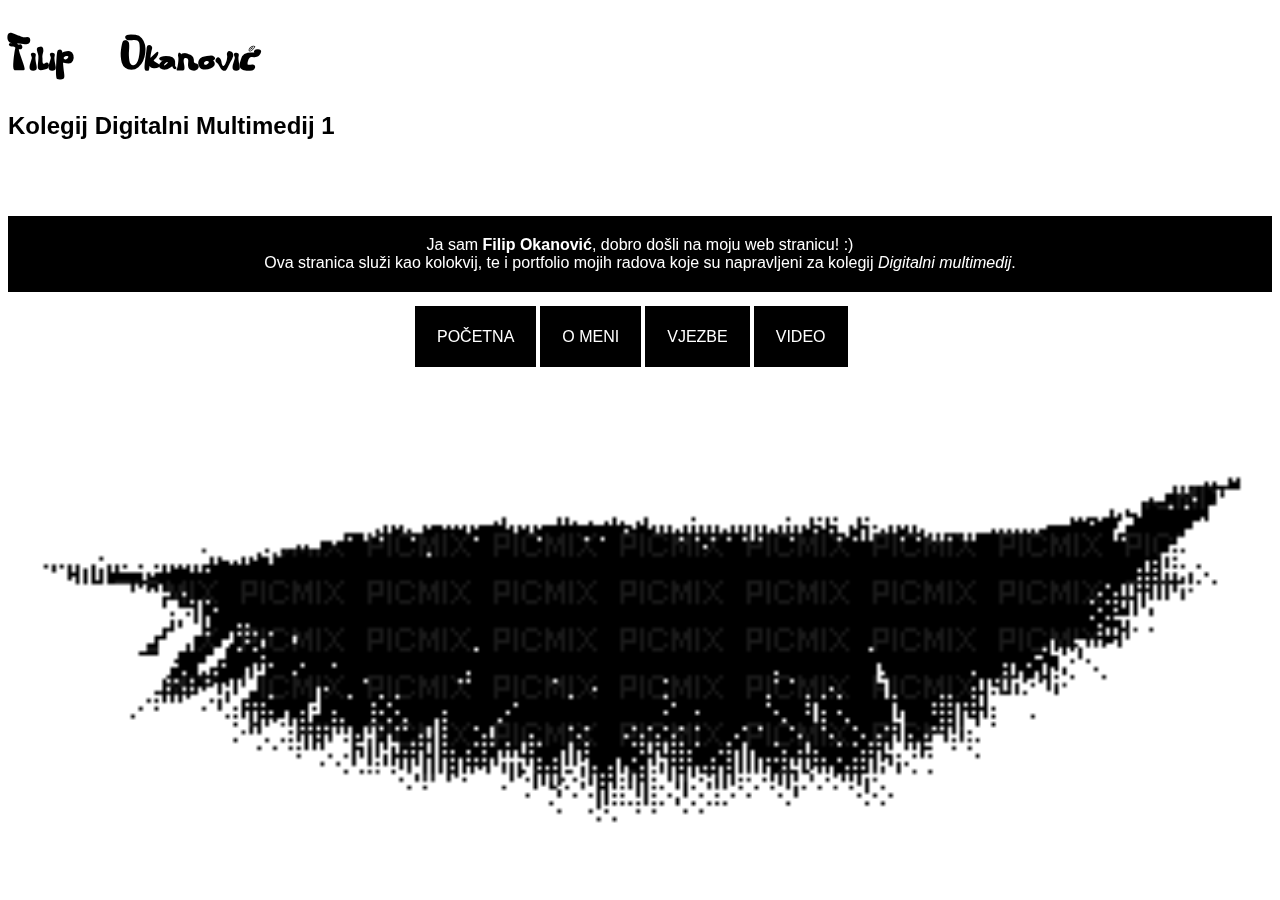
<file: index.html>
<!DOCTYPE html>
<html>
<head>
	<title>Filip Okanović</title>
	<h1>Filip Okanović</h1>
	<h2>Kolegij Digitalni Multimedij 1 </h2>
</head>
<body>
  <div class="background"></div>
    <div class="content">
       
    </div>
<link rel="stylesheet" href="stilovi.css"/>

<p class="obicni_paragrafi">Ja sam <b>Filip Okanović</b>, dobro došli na moju web stranicu! :)<br> Ova stranica služi kao kolokvij, te i portfolio mojih radova koje su napravljeni za kolegij <i>Digitalni multimedij</i>.</p>
<nav>
	<ul>
		<li><a href="index.html">Početna</a></li>
		<li><a href="O_meni.html">O meni</a></li>
		<li><a href="vjezbe.html">vjezbe</a></li>
		<li><a href="Video.html">video</a></li>
	</ul>
</nav>

</body>
</html>
</file>
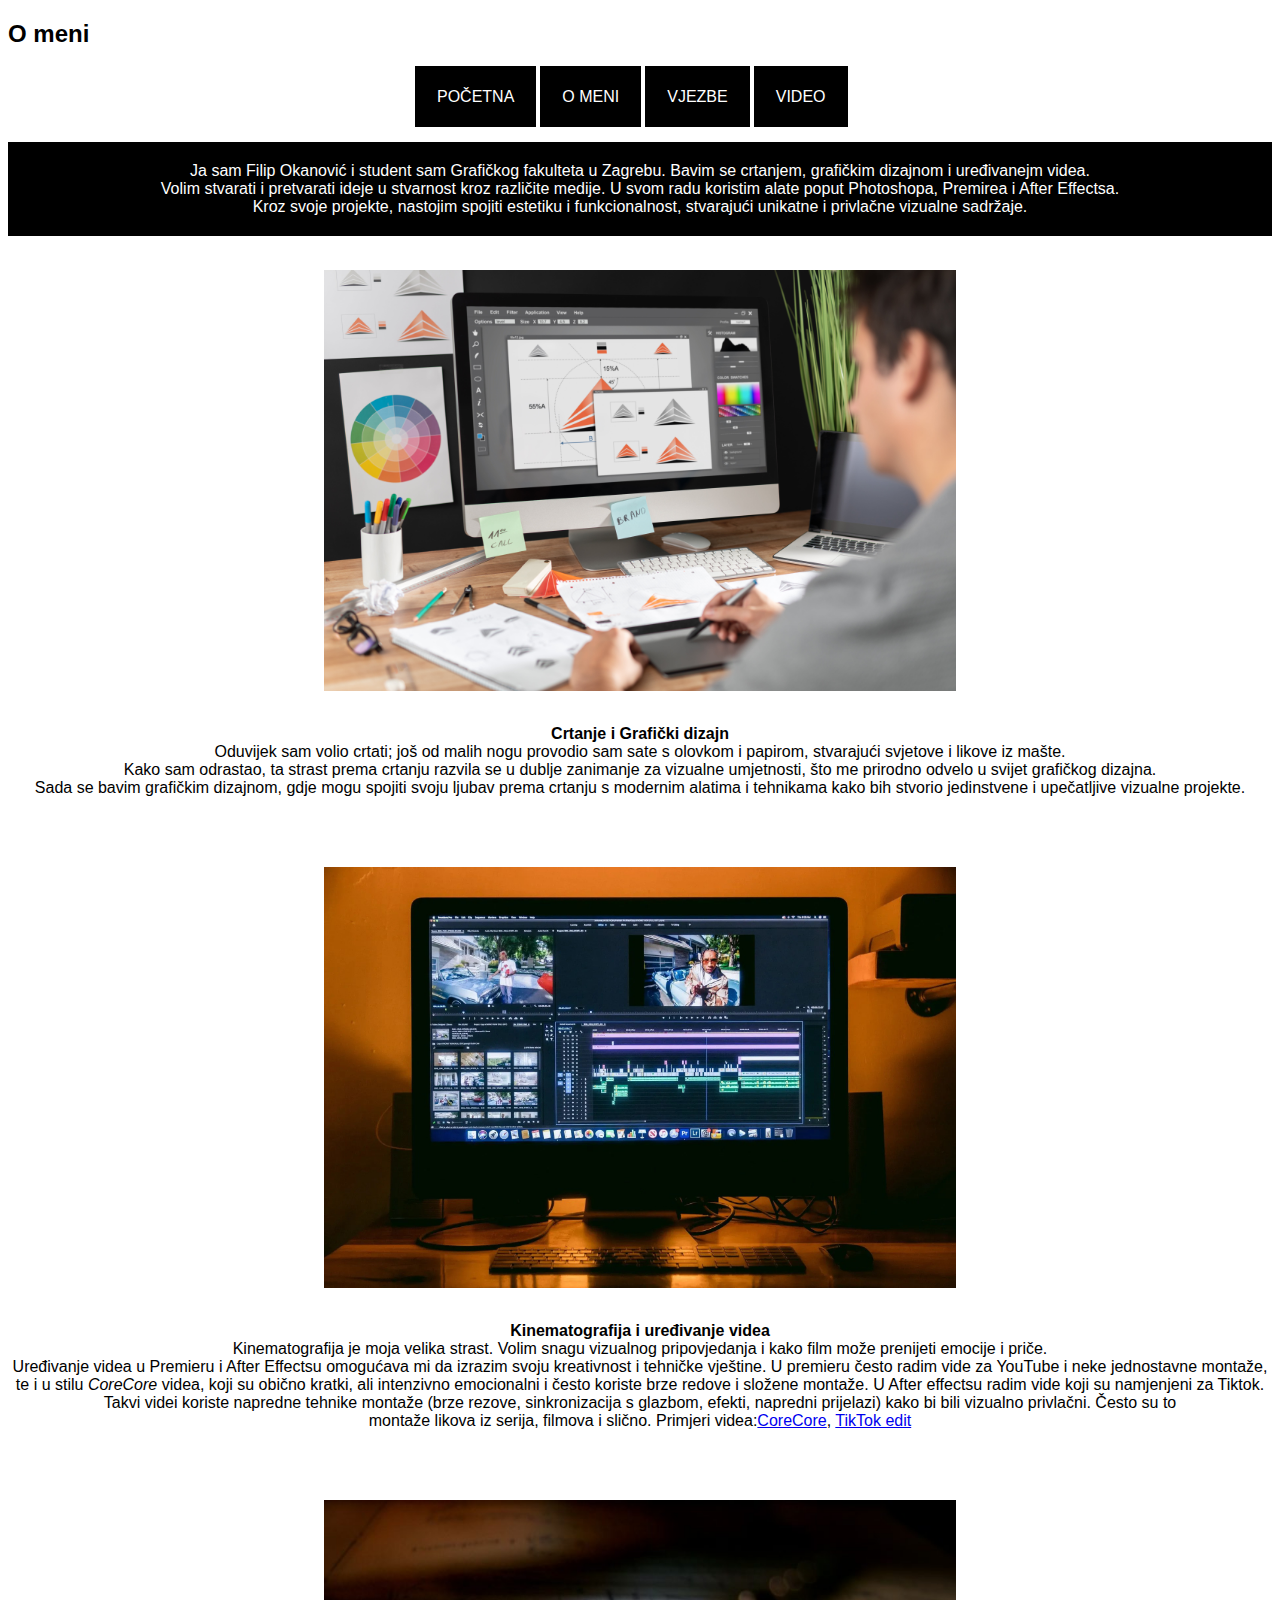
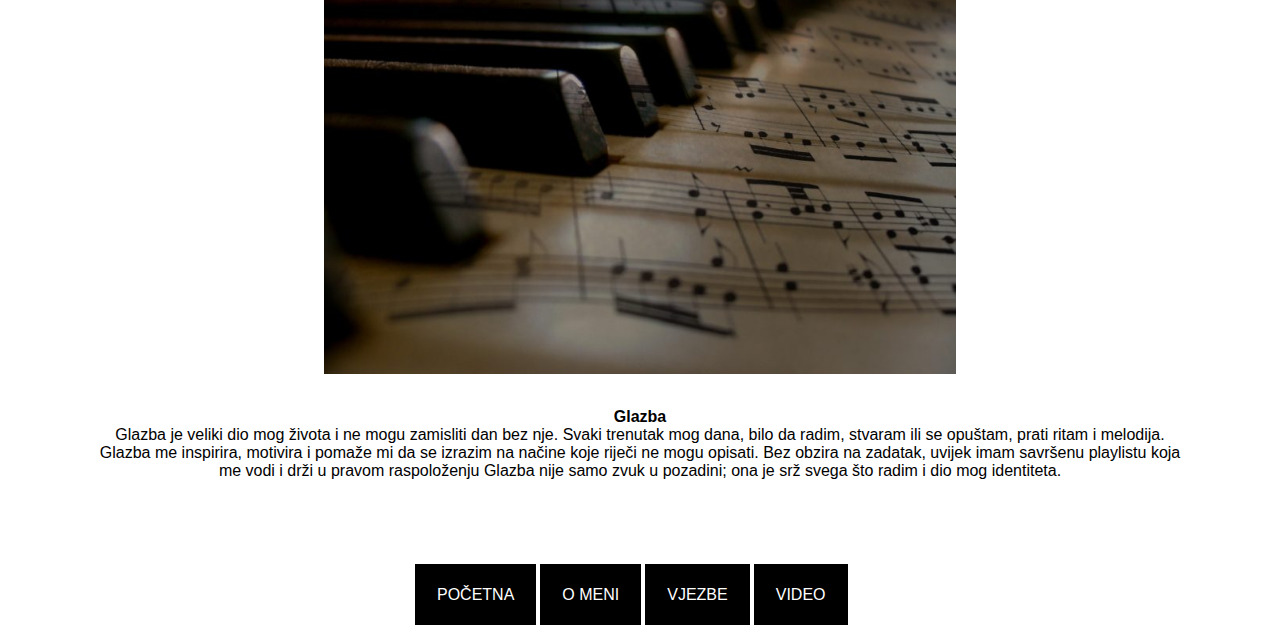
<file: O_meni.html>
<!DOCTYPE html>
<html>
<head>
<title>O meni</title>
<h2>O meni</h2>
<nav>
	<ul>
		<li><a href="index.html">Početna</a></li>
		<li><a href="O_meni.html">O meni</a></li>
		<li><a href="vjezbe.html">vjezbe</a></li>
		<li><a href="Video.html">video</a></li>
	</ul>
</nav>
</head>
<body>
<link rel="stylesheet" href="stilovi.css"/>
<p class="obicni_paragrafi">Ja sam Filip Okanović i student sam Grafičkog fakulteta u Zagrebu. Bavim se crtanjem, grafičkim dizajnom i uređivanejm videa.<br>
Volim stvarati i pretvarati ideje u stvarnost kroz različite medije. U svom radu koristim alate poput Photoshopa, Premirea i After Effectsa.<br> Kroz svoje projekte, nastojim spojiti
estetiku i funkcionalnost, stvarajući unikatne i privlačne vizualne sadržaje. </p>
<br>
<img src="slike/01.jpg" class="slikeomeni" style="width:50%;">
<br>
<p class="o_meni_tekst"><b>Crtanje i Grafički dizajn</b><br>Oduvijek sam volio crtati; još od malih nogu provodio sam sate s olovkom i papirom, stvarajući svjetove i likove iz mašte.<br> Kako sam odrastao, ta strast prema crtanju razvila se u dublje zanimanje za vizualne umjetnosti, što me prirodno odvelo u svijet grafičkog dizajna.<br> Sada se bavim grafičkim dizajnom, gdje mogu spojiti svoju ljubav prema crtanju s modernim alatima i tehnikama kako bih stvorio jedinstvene i upečatljive vizualne projekte.</p>
<br>
<br>
<br>
<img src="slike/02.jpg" class="slikeomeni" style="width:50%;">
<br>
<p class="o_meni_tekst"><b>Kinematografija i uređivanje videa</b><br>Kinematografija je moja velika strast. Volim snagu vizualnog pripovjedanja i kako film može prenijeti emocije i priče.<br>
Uređivanje videa u Premieru i After Effectsu omogućava mi da izrazim svoju kreativnost i tehničke vještine. U premieru često radim vide za YouTube i neke jednostavne montaže,<br> te i u stilu <i>CoreCore</i> videa,
koji su obično kratki, ali intenzivno emocionalni i često koriste brze redove i složene montaže. U After effectsu radim vide koji su namjenjeni za Tiktok.<br>
Takvi videi koriste napredne tehnike montaže (brze rezove, sinkronizacija s glazbom, efekti, napredni prijelazi) kako bi bili vizualno privlačni. Često su to <br>
montaže likova iz serija, filmova i slično. Primjeri videa:<a href="https://youtu.be/7fi7ptVQ67Q" target="_blank">CoreCore</a>, <a href="https://youtube.com/shorts/6AQn1Imukjw" target="_blank">TikTok edit</a> </p>
<br>
<br>
<br>
<img src="slike/03.jpg" class="slikeomeni" style="width:50%;">
<br>
<p class="o_meni_tekst"><b>Glazba</b><br> Glazba je veliki dio mog života i ne mogu zamisliti dan bez nje. Svaki trenutak mog dana, bilo da radim, stvaram ili se opuštam, prati ritam i melodija.<br> Glazba me inspirira, motivira i pomaže mi da se izrazim na načine koje riječi ne mogu opisati. Bez obzira na zadatak, uvijek imam savršenu playlistu koja<br> me vodi i drži u pravom raspoloženju Glazba nije samo zvuk u pozadini; ona je srž svega što radim i dio mog identiteta.</p>
<br>
<br>
<br>
<nav>
	<ul>
		<li><a href="index.html">Početna</a></li>
		<li><a href="O_meni.html">O meni</a></li>
		<li><a href="vjezbe.html">vjezbe</a></li>
		<li><a href="Video.html">video</a></li>
	</ul>
</nav>

</body>
</html>
</file>
<file: stilovi.css>
@charset "utf-8";
.background {
    position: fixed;
    top: 0;
    left: 0;
    width: 100%;
    height: 100%;
    background-image: url(slike/pozadina.gif);
    background-size: cover;
    background-position: center;
    background-repeat: no-repeat;
    z-index: -1; /* Ensures the background is behind other content */
}
.content {
    position: relative;
    z-index: 1; /* Ensures the content is on top of the background */
    color: white; /* Adjust text color for better visibility */
    padding: 20px;
}

@font-face {
    font-family: 'FilipOkanovic';
    src: url('/font/FilipOkanovic.ttf') format('truetype');
    font-weight: normal;
    font-style: normal;
}

h1{
	font-family: "FilipOkanovic";
	src:url ("font/FilipOkanovic.ttf");
	font-size: 46px;
	
}
h2{
	font-family: "CabinSketch", sans-serif; 
}
.Uvod{
	font-size: 24px;
}
.obicni_paragrafi {
	font-family: "CabinSketch", sans-serif; 
	text-align:center;
	color: white;
	background-color: black;
	padding: 20px; 
	
}

.o_meni_tekst {
	font-family: "CabinSketch", sans-serif; 
	text-align: center;

	display: block;
	
}
.vjezbe_tekst_l {
	font-family: "CabinSketch", sans-serif;
	
}

h3 {
	text-align:center;
	background-color: black;
	padding: 20px; 
}

.slikeomeni {
	width: 400px;
	height: auto;
	display: block;
	margin-left: auto;
	margin-right: auto;
}
.slikesredina {
	
	display: block;
	margin-left: auto;
	margin-right: auto;
	margin-top: 5%;
}

.slikeljevo {
	align: left;
	margin-left: 20%;
	margin-right: 25px;
	margin-bottom: 5%;
	
}

.slikedesno {
	align: right;
	margin-left: 25px;
	margin-right:10%;
	margin-bottom: 5%;
	margin-top: 5%;
}

.container {
    width: 100%;
    overflow: hidden; /* Clear floats */
	text-align: center;
}

.image-above {
    float: left;
    margin-bottom: 10px; /* Adjust as needed */
}

.side-by-side {
    display: inline-block;
    
}

.side-image {
    display: inline-block;
    vertical-align: top;
	margin-right: 10px;
	margin-bottom: 25px;
}

.side-image:last-child {
    margin-right: 0;
}

.gumb{
	
}


	ul {	/*centriranje*/
			padding:20px; 
			margin-left: auto; 
			margin-right:auto;  
			width: 450px;
			
			} 
	li {	display:inline; /*prikaz u jednom redu*/
			background-color:black;
			padding:20px;
			border: 2px solid black;
			
		}
	li:active {background-color:white;} /*kada kliknemo na li mijenja se boja*/
		
	li a {	color:white; 
			font-family: "CabinSketch", sans-serif; 
			/*font-family: "Montserrat", sans-serif; */
			text-transform: uppercase;
			}
	li a:link {text-decoration:none;}
	li a:hover {text-decoration:underline;}
</file>
